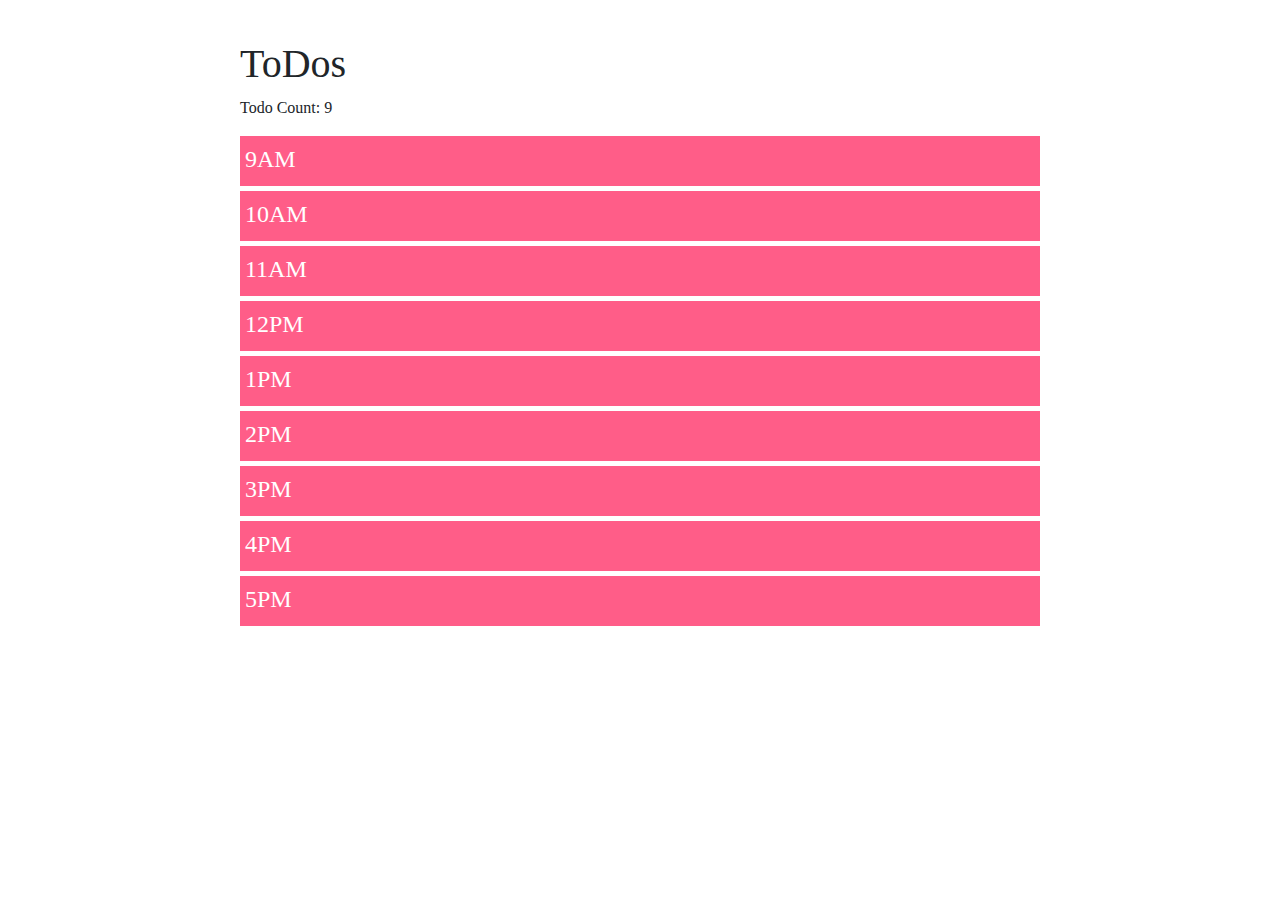
<file: New folder/Resources/appendLists/index.html>
<!DOCTYPE html>
<html lang="en">
  <head>
    <meta charset="UTF-8" />
    <meta name="viewport" content="width=device-width, initial-scale=1.0" />
    <meta http-equiv="X-UA-Compatible" content="ie=edge" />
    <link rel="stylesheet" href="https://stackpath.bootstrapcdn.com/bootstrap/4.4.1/css/bootstrap.min.css" integrity="sha384-Vkoo8x4CGsO3+Hhxv8T/Q5PaXtkKtu6ug5TOeNV6gBiFeWPGFN9MuhOf23Q9Ifjh" crossorigin="anonymous">
    <link rel="stylesheet" href="style.css" />
    <title>Todo List</title>
  </head>
  <body>
    <div class="todos">
      <h1>ToDos</h1>
      <form id="todo-form" method="POST">
       <!-- <label for="todo-text">Add a Todo:</label>
        <input type="text" placeholder="What needs to be done?" name="todo-text" id="todo-text" />>>
      </form>
    -->
      <p>Todo Count: <span id="todo-count">0</span></p>
      <ul id="hourslist"></ul>
    </div>
    <script src="script.js"></script>
  </body>
</html>
</file>
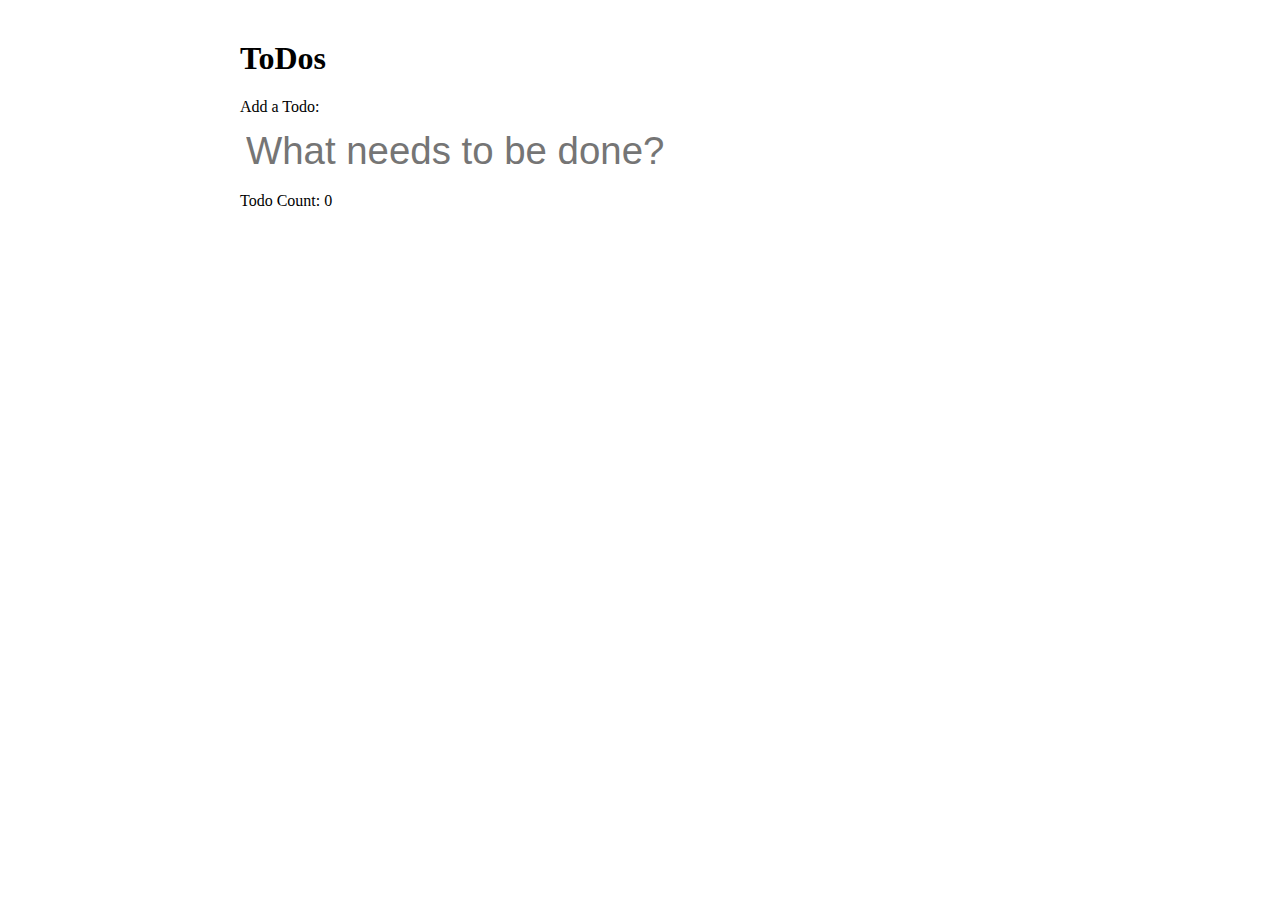
<file: New folder/Resources/Solved/index.html>
<!DOCTYPE html>
<html lang="en">
  <head>
    <meta charset="UTF-8" />
    <meta name="viewport" content="width=device-width, initial-scale=1.0" />
    <meta http-equiv="X-UA-Compatible" content="ie=edge" />
    <link rel="stylesheet" href="./style.css" />
    <title>Todo List</title>
  </head>
  <body>
    <div class="todos">
      <h1>ToDos</h1>
      <form id="todo-form" method="POST">
        <label for="todo-text">Add a Todo:</label>
        <input type="text" placeholder="What needs to be done?" name="todo-text" id="todo-text" />
      </form>
      <p>Todo Count: <span id="todo-count">0</span></p>
      <ul id="hourslist"></ul>
    </div>
    <script src="./script.js"></script>
  </body>
</html>
</file>
<file: New folder/Resources/appendLists/style.css>
*,
*::before,
*::after {
  box-sizing: border-box;
}

body {
  font-family: "Concert One", cursive;
  font-size: 16px;
}

input {
  height: 50px;
  width: 100%;
  padding: 6px;
  margin-top: 10px;
  font-size: 2.4em;
  border: none;
}

ul {
  list-style-type: none;
  padding: 0;
  background-color: white;
}

li {
  height: 50px;
  margin-top: 5px;
  margin-bottom: 5px;
  padding: 5px;
  background-color: #ff5d88;
  color: white;
  font-size: 1.5em;
  line-height: 1.5;
}

li:before {
  content: "\200B";
  position: absolute;
}

li::after {
  content: " ";
  display: block;
  clear: both;
}

li button {
  float: right;
  border: none;
  height: 40px;
  cursor: pointer;
  background-color: #ff9500;
  color: white;
  font-size: 1em;
}

li button:hover {
  background-color: #febc5d;
}

.todos {
  width: 800px;
  margin: 0 auto;
  margin-top: 40px;
}
</file>
<file: New folder/Resources/Solved/style.css>
*,
*::before,
*::after {
  box-sizing: border-box;
}

body {
  font-family: "Concert One", cursive;
  font-size: 16px;
}

input {
  height: 50px;
  width: 100%;
  padding: 6px;
  margin-top: 10px;
  font-size: 2.4em;
  border: none;
}

ul {
  list-style-type: none;
  padding: 0;
  background-color: white;
}

li {
  height: 50px;
  margin-top: 5px;
  margin-bottom: 5px;
  padding: 5px;
  background-color: #ff5d88;
  color: white;
  font-size: 1.5em;
  line-height: 1.5;
}

li:before {
  content: "\200B";
  position: absolute;
}

li::after {
  content: " ";
  display: block;
  clear: both;
}

li button {
  float: right;
  border: none;
  height: 40px;
  cursor: pointer;
  background-color: #ff9500;
  color: white;
  font-size: 1em;
}

li button:hover {
  background-color: #febc5d;
}

.todos {
  width: 800px;
  margin: 0 auto;
  margin-top: 40px;
}
</file>
